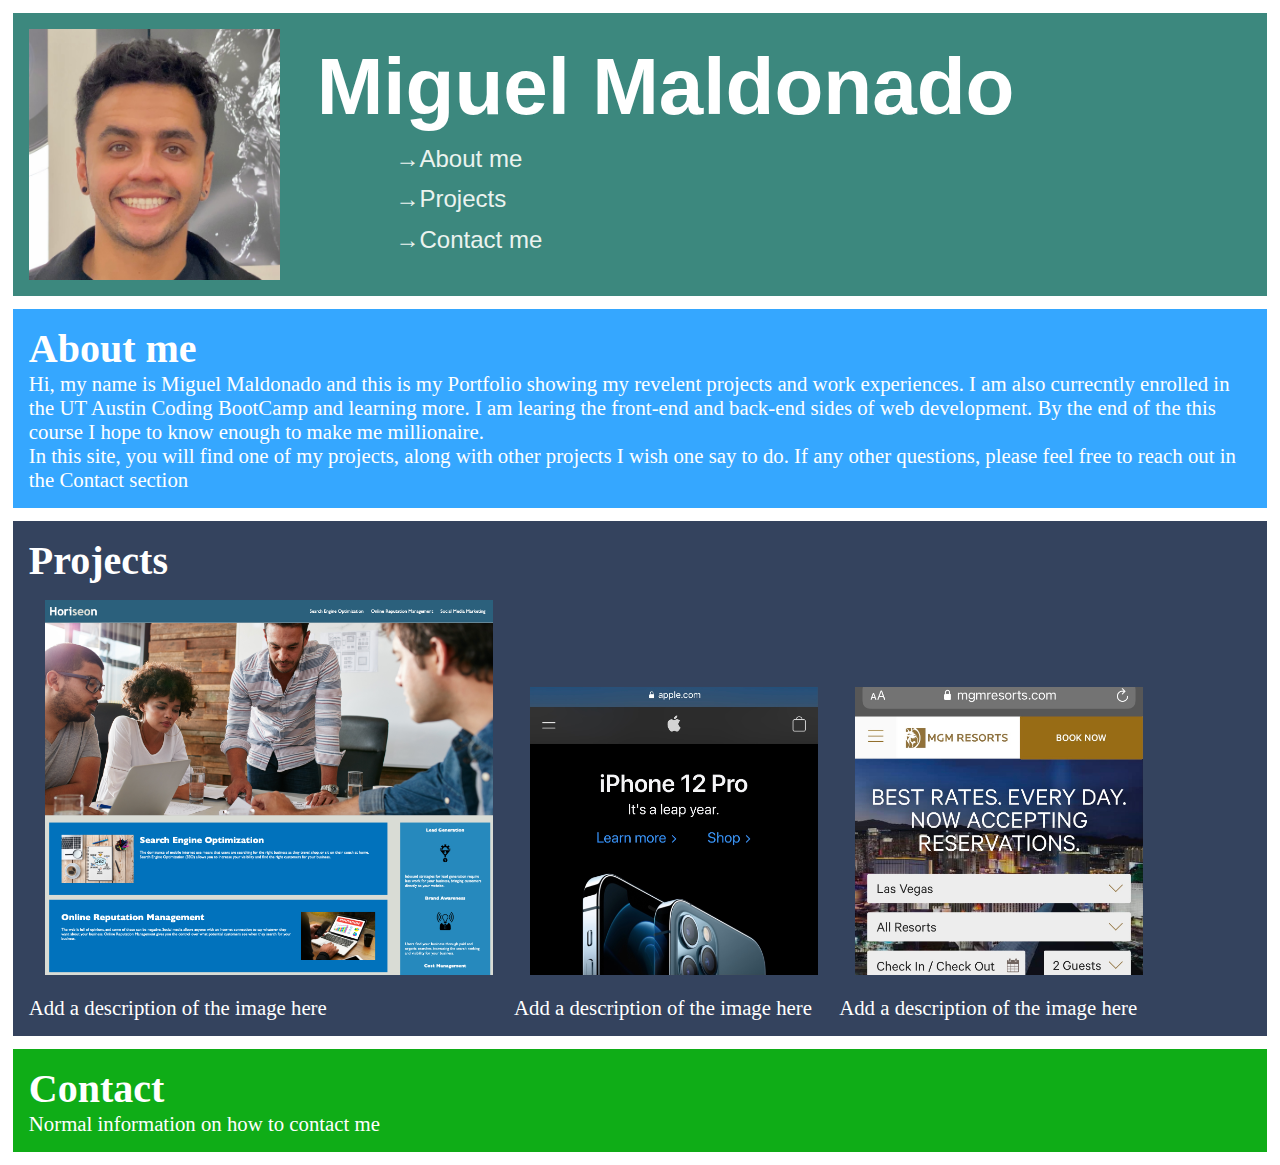
<file: index.html>
<!DOCTYPE html>
<html lang="en" dir="ltr">
<head>
    <meta charset="UTF-8">
    <link rel="stylesheet" href="./assets/css/style.css">
    <meta name="viewport" content="width=device-width, initial-scale=1.0">
    <meta name="Mig's portfolio" content="A webpage of Mig's portfolio showing his work and projects.">
    <title>Mig's Portfolio</title>
</head>
<body>

<!-------------------------     Header  ------------------->

    <header>
        <h1>Miguel Maldonado</h1>
        <img src="./assets/images/me.jpg" alt="Picture of Mig">
        <nav>
            <ol>
                <li>
                    <a href="#About me">→About me</a>
                </li>
                <li>
                    <a href="#Projects">→Projects</a>
                </li>
                <li>
                    <a href="#Contact me">→Contact me</a>
                </li>
            </ol>
        </nav>

        
      </header>


<!-------------------------     About me  ------------------->

    <main id="About me" class="About me">

        <h1>About me</h1>

        <p>Hi, my name is Miguel Maldonado and this is my Portfolio showing my revelent projects and work experiences. I am also currecntly enrolled in the UT Austin Coding BootCamp and learning more. I am learing the front-end and back-end sides of web development. By the end of the this course I hope to know enough to make me millionaire.</p>
        <p>In this site, you will find one of my projects, along with other projects I wish one say to do. If any other questions, please feel free to reach out in the Contact section</p>
    </main>

<!-------------------------     Projects  ------------------->

    <article id="Projects" class="Projects">

        <h1>Projects</h1> 
       <div class="line">
            <a target="_blank" href="https://github.com/MigsGithub/Homework-1">
              <img src="./assets/images/First Application.png" alt="First Application" id="firstimg">
            </a>
            <div class="desc">Add a description of the image here</div>
        </div>
        <div class="line">
            <a target="_blank" href="https://Apple.com">
              <img src="./assets/images/Apple.jpg" alt="Apple Website" class="projectpic">
            </a>
            <div class="desc">Add a description of the image here</div>
        </div>
            <div class="line">
            <a target="_blank" href="https://www.mgmresorts.com">
              <img src="./assets/images/MGM.jpg" alt="MGM Website" class="projectpic">
            </a>

            <div class="desc">Add a description of the image here</div>
        </div>
       
    </article>

<!-------------------------     Work  ------------------->

    <section class="">

    </section>

<!-------------------------     Contact  ------------------->

    <footer id="Contact me" class="Contact me">  
        <h1>Contact</h1>
            <p>Normal information on how to contact me</p>

    </footer>

<!-------------------------     XXXXX  ------------------->


</body>
</html>
</file>
<file: assets/css/style.css>
/*Style sheet*/

* {
    box-sizing: border-box;
    padding: 0;
    margin: 0;
}

/* Object 
"Black Coffee":"3a3335","Lemon Meringue":"f1e8b8","Celadon Green":"3c887e","Blue Jeans":"35a7ff","Independence":"34435e"
*/


/*----------------------   Global  --------------------------*/

body {
    color: #ffffff;
}

a {
    color: rgb(235, 243, 239);
    text-decoration: none;
}

a:hover {
    font-weight: bold;
} 

h1 {
    font-size: 2.5rem;
}

h2 {
    font-size: 1.7rem;
}

/*----------------------   header  --------------------------*/


header img {
    width: 15.7rem;
}

header {
    padding: 1rem;
    font-family: 'Trebuchet MS', 'Lucida Sans Unicode', 'Lucida Grande', 'Lucida Sans', Arial, sans-serif;
    background-color: #3C887E;
    margin: 1%;
}

header img {
    float: left;
}


header h1 {
    display: inline-block;
    font-size: 5rem;
    padding: 1% 0% 0% 3%;
}



nav ol {

    font-family: 'Gill Sans', 'Gill Sans MT', Calibri, 'Trebuchet MS', sans-serif;
}

nav ol li {
    padding: 1% 0% 0% 30%;
    display: block;
    font-size: 1.5rem;
} 

header nav::after {
    content: '';
    display: table;
    clear: both;
}




/*----------------------   About me  --------------------------*/


main {
    font-size: 1.3rem;
    background-color: #35a7ff;
    padding: 1rem;
    margin: 01%;
}



/*----------------------  Projects   --------------------------*/


article {
    font-size: 1.3rem;
    background-color: #34435e;
    display: block;
    padding: 1rem;
    margin: 01%;
}

div.line{
    display: inline-block;
    box-sizing: border-box;
}



#firstimg {
    width: 30rem;
    padding: 1rem;
}
  
img.projectpic{
    width: 20rem;
    padding: 1rem;
}
  
  
section.projects {
    padding: 1rem;
    text-align: center;
  }




/*----------------------  Contacts   --------------------------*/

footer {
    font-size: 1.3rem;
    background-color: #0fad17;
    margin: 01%;
    padding: 1rem;
}



/*----------------------     --------------------------*/






/*----------------------     --------------------------*/
</file>
